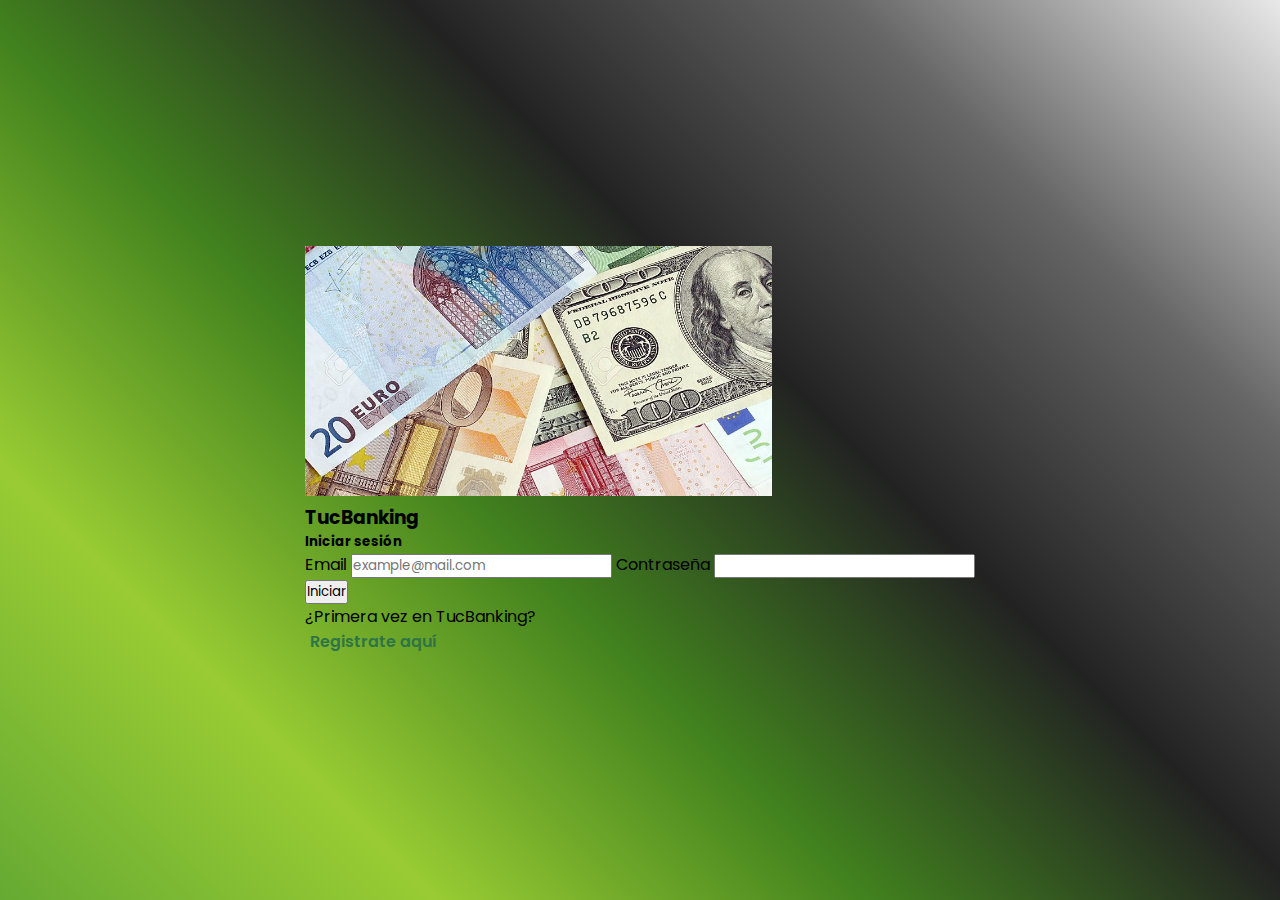
<file: index.html>
<!DOCTYPE html>
<html lang="en">
  <head>
    <meta charset="utf-8" />
    <meta name="viewport" content="width=device-width, initial-scale=1" />

    <link
      href="https://cdn.jsdelivr.net/npm/bootstrap@5.0.2/dist/css/bootstrap.min.css"
      rel="stylesheet"
      integrity="sha384-EVSTQN3/azprG1Anm3QDgpJLIm9Nao0Yz1ztcQTwFspd3yD65VohhpuuCOmLASjC"
      crossorigin="anonymous"
    />

    <link rel="stylesheet" href="./css/style.css" />
    <title>TucBanking</title>
  </head>

  <body class="body_login">

    <div class="container">
      <div class="row contenedor_login">
        <div class="col-12 col-md-8 offset-md-2 col-lg-6 offset-lg-3">
          <div class="card">
            <img
              src="./assets/imagen-login.jpg"
              class="card-img-top login_img"
              alt="portada"
            />

            <div class="card-body">
              <h3 class="text-center">TucBanking</h3>
              <h5 class="card-title text-center">Iniciar sesión</h5>

              <form id="formularioDelIndex">
                <label>Email</label>
                <input
                  type="email"
                  class="form-control mb-3"
                  id="input_email-login"
                  placeholder="example@mail.com"
                />
                <label>Contraseña</label>
                <input
                  type="password"
                  class="form-control mb-3"
                  id="input_password-login"
                />
                <div class="d-grid">
                  <button class="btn btn-success">Iniciar</button>
                </div>
              </form>
              <div class="text-center mt-2 d-flex justify-content-center mt-4">
                <p class="parrafo_index">¿Primera vez en TucBanking?</p>
                <a class="login_link" href="./pages/registro.html"
                  >Registrate aquí</a
                >
              </div>
            </div>
          </div>
        </div>
      </div>
    </div>

    <script src="./js/app.js"></script>
  </body>
</html>
</file>
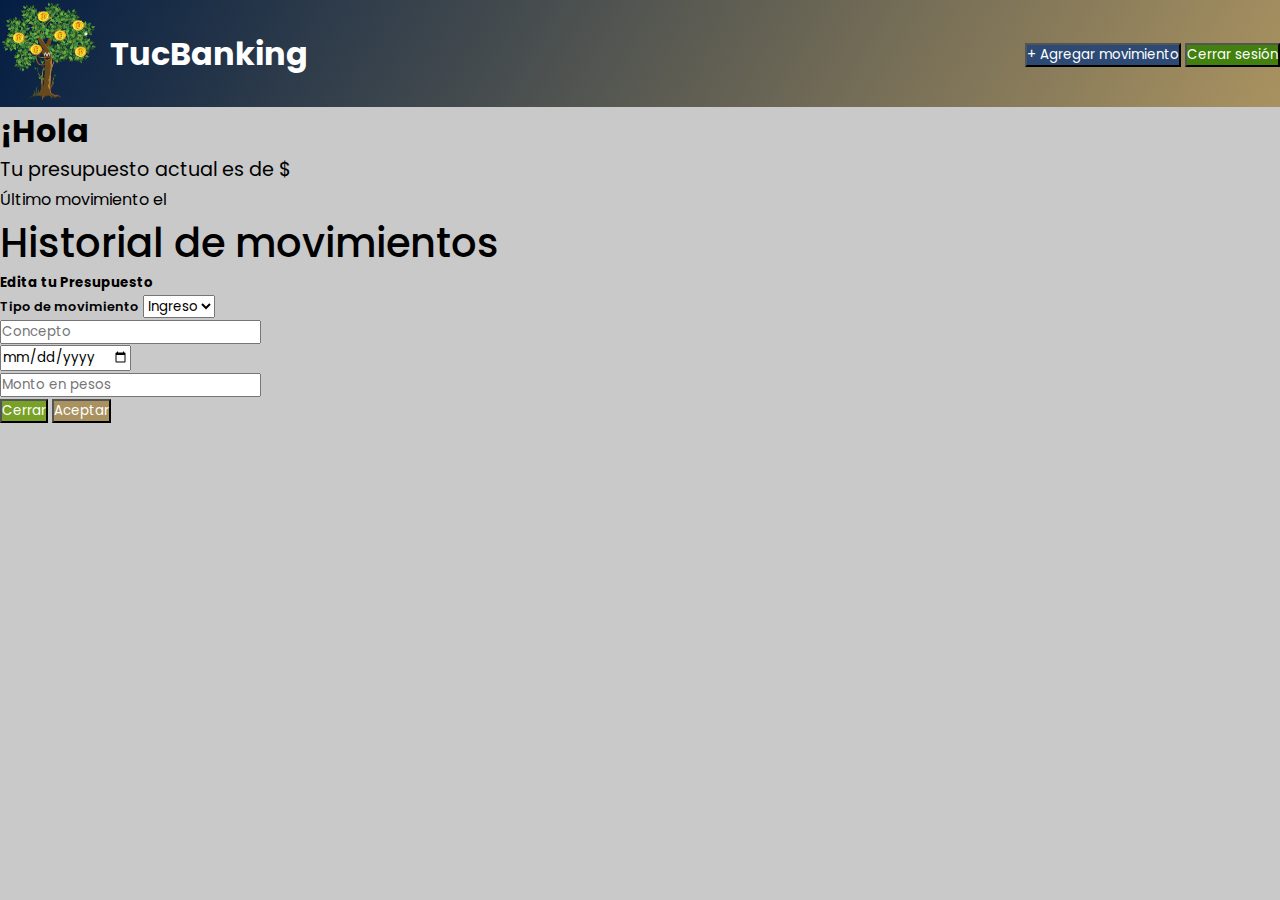
<file: pages/home.html>
<!DOCTYPE html>
<html lang="es">
  <head>
    <meta charset="utf-8" />
    <meta name="viewport" content="width=device-width, initial-scale=1" />

    <link
      href="https://cdn.jsdelivr.net/npm/bootstrap@5.0.2/dist/css/bootstrap.min.css"
      rel="stylesheet"
      integrity="sha384-EVSTQN3/azprG1Anm3QDgpJLIm9Nao0Yz1ztcQTwFspd3yD65VohhpuuCOmLASjC"
      crossorigin="anonymous"
    />

    <link rel="stylesheet" href="../css/style.css" />
    <title>TucBanking</title>
  </head>

  <!-- --------------------------------- navbar ------------------------------------------ -->

  <body class="body_home">
    <header>
      <nav class="navbar">
        <div class="title-logo-nav">
          <a href="#"><img src="../assets/pngwing.com.png" alt="img-logo" /></a>
          <h3>TucBanking</h3>
        </div>

        <div class="buttons-navbar">
          <button id="button_movimiento" type="button" class="btn me-3 button1">
            + Agregar movimiento
          </button>

          <button
            id="button_cerrar_sesion"
            type="button"
            class="btn me-3 button2"
          >
            Cerrar sesión
          </button>
        </div>
      </nav>
    </header>

    <!-- ----------------------------- card presupuesto ----------------------------------- -->

    <main>
      <div class="container">
        <div class="row">
          <div class="col-12 col-md-8 offset-md-2 col-lg-6 offset-lg-3 mt-4">
            <div class="card card_presupuesto mb-3">
              <div class="card-body p-3">
                <h5
                  class="card-title text-center title_username"
                  id="NombreDeUsuario"
                >
                  ¡Hola
                </h5>
                <p class="card-text text-center parrafo_presupuesto">
                  Tu presupuesto actual es de $
                  <span id="monto_presupuesto"></span>
                </p>
                <p class="card-text text-center parrafo_ult_mov">
                  <small id="UltimaFecha">
                    Último movimiento el <span id="last_movimiento"></span>
                  </small>
                </p>
              </div>
            </div>
          </div>
        </div>
      </div>

      <div>
        <h2 class="text-center title_home">Historial de movimientos</h2>
      </div>

      <!-- ------------------------------ Tarjetas Historial --------------------------------- -->

      <div
        class="container mt-3 d-flex flex-wrap justify-content-center overflow-hidden"
        id="contenedorHistorial"
      ></div>
    </main>

    <!-- ------------------------------ modal botón editar -------------------------------------- -->

    <div class="modal fade" tabindex="-1" id="editar_card">
      <div class="modal-dialog modal-dialog-centered mx-auto">
        <div class="modal-content">
          <div class="modal-header">
            <h5 class="modal-title">Edita tu Presupuesto</h5>

            <div class="mb-2">
              <label class="label_mov" for="tipo">Tipo de movimiento</label>
              <select id="input_tipo_modal" name="tipo">
                <option value="Ingreso">Ingreso</option>
                <option value="Egreso">Egreso</option>
              </select>
            </div>
          </div>

          <div class="modal-body">
            <div class="mb-2">
              <input
                type="text"
                class="form-control"
                id="input_concepto_modal"
                placeholder="Concepto"
                required
                maxlength="20"
              />
            </div>

            <div class="mb-2">
              <input
                type="date"
                class="form-control"
                id="input_fecha_modal"
                placeholder="Fecha"
                required
              />
            </div>

            <div class="mb-2">
              <input
                type="number"
                min="0"
                class="form-control"
                id="input_monto_modal"
                required
                placeholder="Monto en pesos"
              />
            </div>
          </div>

          <div class="modal-footer">
            <button
              type="button"
              class="btn button_modal1"
              data-bs-dismiss="modal"
            >
              Cerrar
            </button>
            <button
              id="button_editar_modal"
              type="button"
              class="btn button_modal2"
            >
              Aceptar
            </button>
          </div>
        </div>
      </div>
    </div>

    <!-- ---------------------------------------------------------------------------------------- -->

    <script
      src="https://cdn.jsdelivr.net/npm/bootstrap@5.1.3/dist/js/bootstrap.bundle.min.js"
      integrity="sha384-ka7Sk0Gln4gmtz2MlQnikT1wXgYsOg+OMhuP+IlRH9sENBO0LRn5q+8nbTov4+1p"
      crossorigin="anonymous"
    ></script>

    <script src="../js/home.js"></script>
  </body>
  <footer></footer>
</html>
</file>
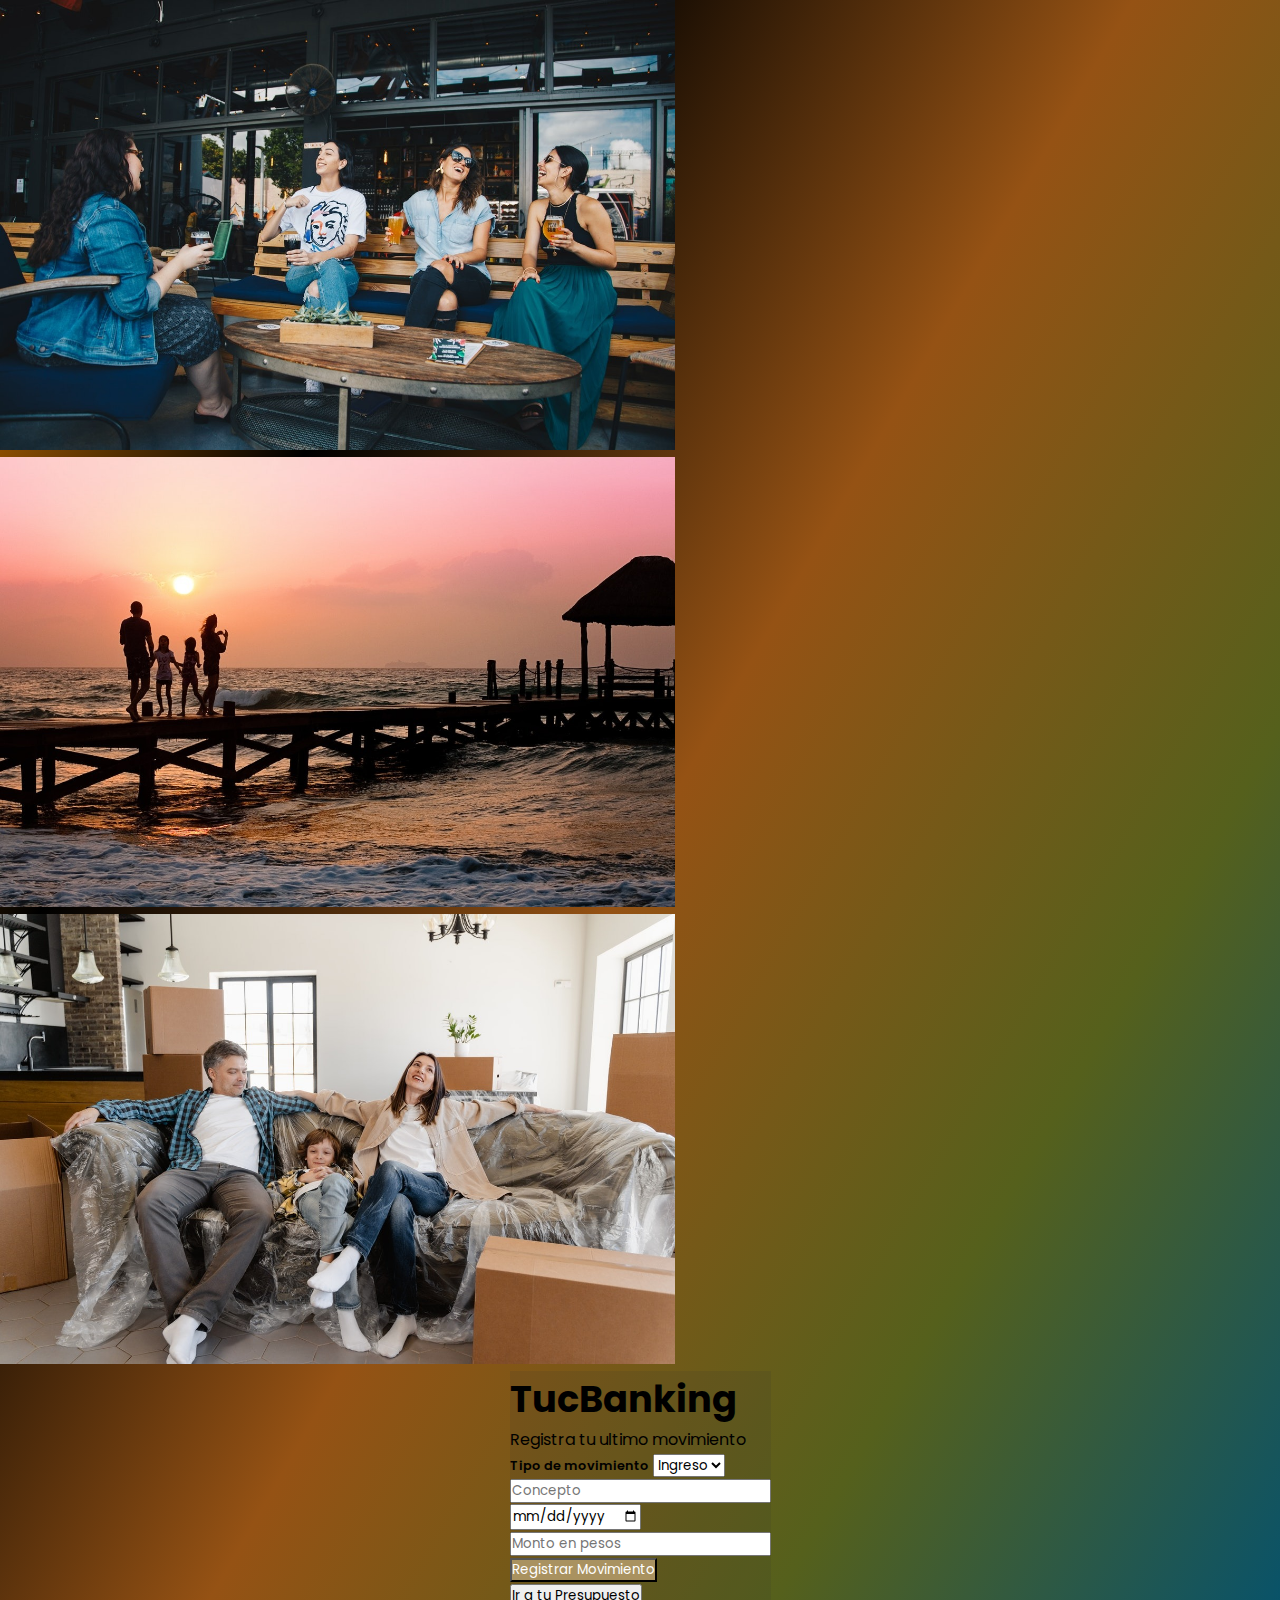
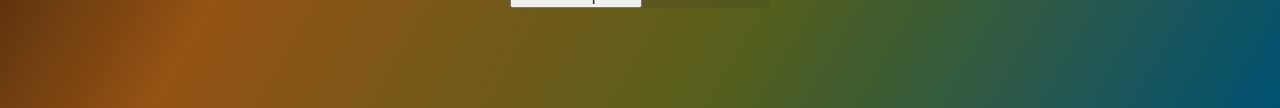
<file: pages/movimiento.html>
<!DOCTYPE html>
<html lang="es">
  <head>
    <meta charset="utf-8" />
    <meta name="viewport" content="width=device-width, initial-scale=1" />

    <link
      href="https://cdn.jsdelivr.net/npm/bootstrap@5.0.2/dist/css/bootstrap.min.css"
      rel="stylesheet"
      integrity="sha384-EVSTQN3/azprG1Anm3QDgpJLIm9Nao0Yz1ztcQTwFspd3yD65VohhpuuCOmLASjC"
      crossorigin="anonymous"
    />

    <link rel="stylesheet" href="../css/style.css" />
    <title>TucBanking</title>
  </head>

  <body class="body_movimiento">
    <div class="section_carousel">
      <div id="carousel" class="carousel slide" data-bs-ride="carousel">
        <div class="carousel-inner">
          <div class="carousel-item active" data-bs-interval="3000">
            <img
              src="../assets/familia1.jpeg"
              class="d-block w-100"
              alt="img-carousel-1"
            />
          </div>
          <div class="carousel-item" data-bs-interval="3000">
            <img
              src="../assets/familia2.jpeg"
              class="d-block w-100"
              alt="img-carousel-2"
            />
          </div>
          <div class="carousel-item" data-bs-interval="3000">
            <img
              src="../assets/familia3.jpeg"
              class="d-block w-100"
              alt="img-carousel-3"
            />
          </div>
        </div>
      </div>
    </div>

    <div class="container-fluid my-1">
      <div class="row">
        <div class="col-12 col-md-8 offset-md-2 col-lg-8 offset-lg-2">
          <div class="card">
            <div
              class="card-body card_movi d-flex justify-content-around align-items-center"
            >
              <div class="text-center">
                <h3 class="title_movimiento">TucBanking</h3>
                <p class="parrafo_movimiento">Registra tu ultimo movimiento</p>
              </div>

              <form
                class="needs-validation"
                novalidate
                id="formularioMovimiento"
              >
                <div class="mb-2">
                  <label class="label_mov" for="tipo">Tipo de movimiento</label>
                  <select id="input_tipo" name="tipo">
                    <option value="Ingreso">Ingreso</option>
                    <option value="Egreso">Egreso</option>
                  </select>
                </div>

                <div class="mb-2">
                  <input
                    type="text"
                    class="form-control"
                    id="input_concepto"
                    placeholder="Concepto"
                    required
                    maxlength="20"
                  />
                </div>

                <div class="mb-2">
                  <input
                    type="date"
                    class="form-control"
                    id="input_fecha"
                    placeholder="Fecha"
                    required
                  />
                </div>

                <div class="mb-2">
                  <input
                    type="number"
                    min="0"
                    class="form-control"
                    id="input_monto"
                    required
                    placeholder="Monto en pesos"
                  />
                </div>

                <div class="d-grid mt-3">
                  <button class="btn button_mov" type="submit">
                    Registrar Movimiento
                  </button>
                </div>

                <div class="d-grid gap-2 mt-2">
                  <button
                    id="button_volver"
                    class="btn btn-secondary"
                    type="button"
                  >
                    Ir a tu Presupuesto
                  </button>
                </div>
              </form>
            </div>
          </div>
        </div>
      </div>
    </div>

    <script
      src="https://cdn.jsdelivr.net/npm/bootstrap@5.1.3/dist/js/bootstrap.bundle.min.js"
      integrity="sha384-ka7Sk0Gln4gmtz2MlQnikT1wXgYsOg+OMhuP+IlRH9sENBO0LRn5q+8nbTov4+1p"
      crossorigin="anonymous"
    ></script>

    <script src="../js/movimientos.js"></script>
  </body>
</html>
</file>
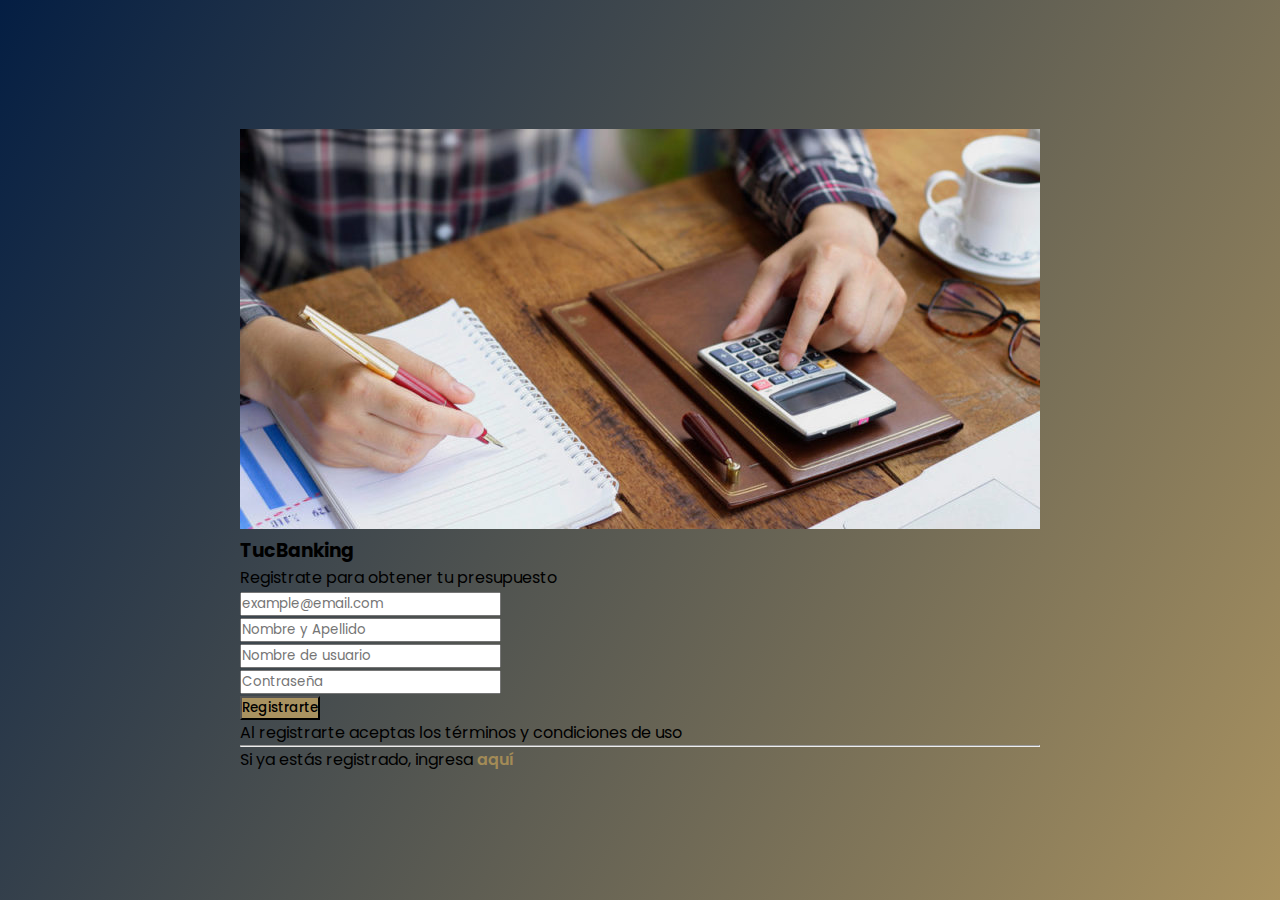
<file: pages/registro.html>
<!DOCTYPE html>
<html lang="en">
  <head>
    <meta charset="utf-8" />
    <meta name="viewport" content="width=device-width, initial-scale=1" />

    <link
      href="https://cdn.jsdelivr.net/npm/bootstrap@5.0.2/dist/css/bootstrap.min.css"
      rel="stylesheet"
      integrity="sha384-EVSTQN3/azprG1Anm3QDgpJLIm9Nao0Yz1ztcQTwFspd3yD65VohhpuuCOmLASjC"
      crossorigin="anonymous"
    />

    <link rel="stylesheet" href="../css/style.css" />
    <title>TucBanking</title>
  </head>

  <body class="body_registro">
    <div class="container">
      <div class="row">
        <div class="col-12 col-md-6 col-lg-6 img-card p-0">
          <img
            src="../assets/img-pagina-registro.jpg"
            alt="registro"
            class="img_registro"
          />
        </div>

        <div class="col-12 col-md-6 col-lg-6 p-0">
          <div class="card">
            <div class="card-body">
              <div class="text-center">
                <h3>TucBanking</h3>
                <p class="text-muted">Registrate para obtener tu presupuesto</p>
              </div>

              <form class="needs-validation" novalidate id="formulario">
                <div class="mb-3">
                  <input
                    type="email"
                    class="form-control"
                    id="input_email"
                    placeholder="example@email.com"
                    required
                    maxlength="30"
                  />
                </div>
                <div class="mb-3">
                  <input
                    type="text"
                    class="form-control"
                    id="input_nombreyapellido"
                    placeholder="Nombre y Apellido"
                    required
                    maxlength="30"
                  />
                </div>
                <div class="mb-3">
                  <input
                    type="text"
                    class="form-control"
                    id="input_username"
                    placeholder="Nombre de usuario"
                    required
                    maxlength="30"
                  />
                </div>
                <div class="mb-3">
                  <input
                    type="password"
                    class="form-control"
                    id="input_password"
                    required
                    placeholder="Contraseña"
                  />
                </div>
                <div class="d-grid mt-3">
                  <button class="btn button_registro" type="submit">
                    Registrarte
                  </button>
                  <p class="text-muted text-center mt-2">
                    Al registrarte aceptas los términos y condiciones de uso
                  </p>
                </div>
              </form>

              <div class="text-muted text-center">
                <hr />
                <span
                  >Si ya estás registrado, ingresa
                  <a class="link_registro" href="../index.html">aquí</a>
                </span>
              </div>
            </div>
          </div>
        </div>
      </div>
    </div>
    <script src="../js/registro.js"></script>
  </body>
</html>
</file>
<file: css/style.css>
@import url("https://fonts.googleapis.com/css2?family=Poppins:ital,wght@0,100;0,200;0,300;0,400;0,500;0,600;0,700;0,800;1,100;1,200;1,300;1,400;1,500;1,600;1,700;1,800&display=swap");

* {
  margin: 0;
  padding: 0;
  box-sizing: border-box;
  font-family: "Poppins", sans-serif;
}

/* ------------------------------------------ login ------------------------------------------- */

.body_login {
  min-height: 100vh;
  background: linear-gradient(
    45deg,
    #66aa33,
    #99cc33,
    #41811e,
    #222222,
    #666666,
    #e8e8e8
  );
  display: flex;
  justify-content: center;
  align-items: center;
  overflow: auto;
}

.login_link {
  text-decoration: none;
  margin-left: 5px;
  color: #2f7446;
  font-weight: 600;
}

.login_link:hover {
  color: #000;
}

.login_img {
  height: 250px;
  object-fit: cover;
}

/* ------------------------------------ Pagina Registro -------------------------------------------- */

.body_registro {
  min-height: 100vh;
  background: linear-gradient(120deg, #041e43, #a99260);
  display: flex;
  justify-content: center;
  align-items: center;
  padding: 0 20px;
  overflow: auto;
}

.button_registro {
  background-color: #a99260 !important;
  color: #000 !important;
  font-weight: 500 !important;
}

.link_registro {
  text-decoration: none;
  color: #a38b56;
  font-weight: 600;
}

.link_registro:hover {
  color: #4b3a16;
}

.img_registro {
  height: 100%;
  width: 100%;
  object-fit: cover;
}

/* ---------------------------------------- Pagina Movimientos --------------------------------------- */

.body_movimiento {
  min-height: 100vh;
  background: linear-gradient(
    120deg,
    #ff8e00,
    #000000,
    #955214,
    #55601c,
    #005172
  );
  display: flex;
  flex-direction: column;
  justify-content: center;
  align-items: center;
  overflow: auto;
  padding-bottom: 100px;
}

.card_movi {
  background-color: #3332;
}

.title_movimiento {
  font-size: 2.3rem;
}

.parrafo_movimiento {
  font-size: 1rem;
}

.section_carousel {
  width: 100%;
}

.carousel-inner img {
  height: 50vh;
  object-fit: cover;
}

.label_mov {
  font-size: 0.8rem;
  font-weight: 600;
}

.button_mov {
  background-color: #a99260 !important;
  color: #fff !important;
}

/* ----------------------------------------- Pagina Home -------------------------------------------- */

.body_home {
  min-height: 100vh;
  background-color: #3334;
  display: flex;
  flex-direction: column;
}

header .navbar {
  background: linear-gradient(120deg, #041e43, #a99260);
  display: flex;
  justify-content: space-between;
  align-items: center;
}

.navbar a img {
  height: 100px;
  width: 100px;
}

.title-logo-nav {
  display: flex;
  align-items: center;
}

.title-logo-nav h3 {
  color: #fff;
  font-size: 2rem;
  margin-left: 10px;
}

.button1 {
  background-color: #2d4a74;
  color: #fff !important;
}

.button2 {
  background-color: #42810e;
  color: #fff !important;
}

.title_home {
  font-size: 2.5rem;
  font-weight: 500;
}

.title_username {
  font-size: 2rem;
}

.parrafo_presupuesto {
  font-size: 1.2rem;
}

.parrafo_ult_mov {
  font-size: 1.2rem;
}

.title_historial {
  font-size: 1.8rem;
}

.parrafo_historial {
  font-size: 1.2rem;
}

.card-home {
  height: 320px;
  width: 200px;
}

.button_eliminar_card {
  background-color: #42810e;
  color: #fff;
}

.button_editar_card {
  background-color: #2d4a74;
  color: #fff;
}

.button_modal1 {
  background-color: #79a128;
  color: #fff;
}

.button_modal2 {
  background-color: #a99260;
  color: #fff;
}

/* -------------------------------------- media queries ------------------------------------------- */

@media screen and (min-width: 320px) and (max-width: 576px) {
  header .navbar {
    display: flex;
    flex-direction: column;
  }

  .navbar a img {
    height: 70px;
    width: 70px;
  }

  .title-logo-nav h3 {
    font-size: 1.2rem;
  }

  .buttons-navbar {
    margin-top: 10px;
    display: flex;
    flex-direction: column;
    justify-content: center;
    align-items: center;
  }

  .title_home {
    font-size: 1.8rem;
  }

  .button1 {
    margin-bottom: 10px;
  }

  .parrafo_index {
    font-size: 0.8rem;
  }

  .login_link {
    font-size: 0.9rem;
  }

  .title_movimiento {
    font-size: 2rem;
  }

  .parrafo_movimiento {
    font-size: 1rem;
  }

  .card_movi {
    flex-direction: column;
    justify-content: center;
    align-items: center;
  }

  .body_movimiento {
    padding-bottom: 0;
  }

  .card-home {
    width: 250px;
  }
}

/* --------------------------------------------------------------------------------------------------- */

@media screen and (min-width: 577px) and (max-width: 768px) {
  .navbar a img {
    height: 70px;
    width: 70px;
  }
  .title-logo-nav h3 {
    font-size: 1.3rem;
    margin-left: 5px;
  }

  .title_home {
    font-size: 2rem;
  }

  .buttons-navbar {
    display: flex;
    flex-direction: column;
  }

  .button1 {
    margin-bottom: 10px;
  }

  .card_movi {
    flex-direction: column;
    justify-content: center;
    align-items: center;
  }

  .title_movimiento {
    font-size: 2rem;
  }

  .parrafo_movimiento {
    font-size: 1.1rem;
  }
}
</file>
